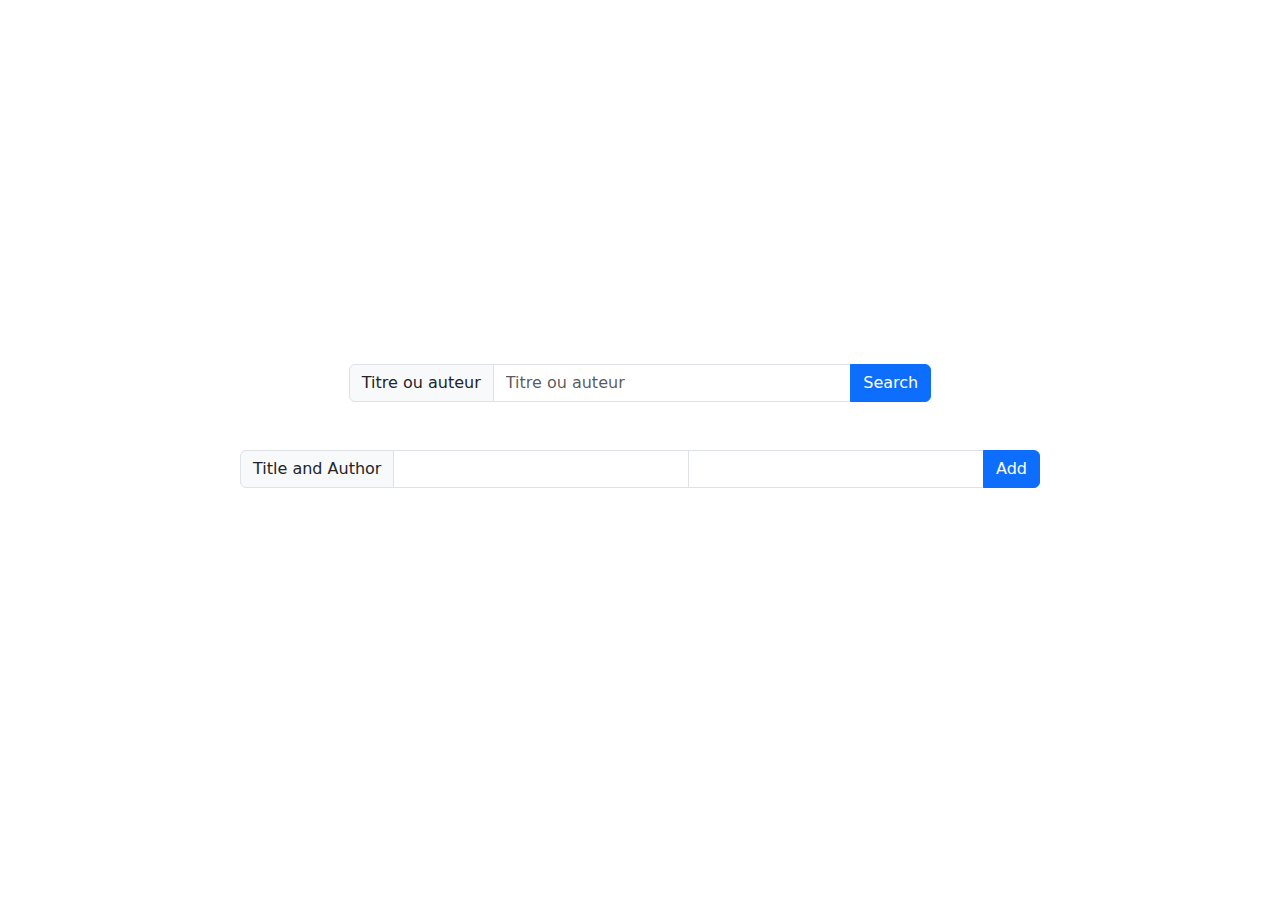
<file: Eval/EVAL2_JS/index.html>
<!DOCTYPE html>
<html lang="en">
<head>
    <meta charset="UTF-8">
    <meta name="viewport" content="width=device-width, initial-scale=1.0">
    <title>Document</title>

    <script src="JS/script.JS" defer></script>
    <link rel="stylesheet" href="CSS/style.css">
    <link href="https://cdn.jsdelivr.net/npm/bootstrap@5.3.3/dist/css/bootstrap.min.css" rel="stylesheet" integrity="sha384-QWTKZyjpPEjISv5WaRU9OFeRpok6YctnYmDr5pNlyT2bRjXh0JMhjY6hW+ALEwIH" crossorigin="anonymous">
</head>
<body>
    <div id="container" class="d-flex justify-content-center align-items-center vh-100">

    <!-- Repris dans la doc de boostrap directement https://getbootstrap.com/docs/5.3/forms/input-group/#basic-example -->
        <div class="input-group max-width: 800px; flex-wrap: nowrap; mb-5" style="width: 45.5%;">
            <span class="input-group-text" id="addon-wrapping">Titre ou auteur</span>
            <input id="searchInput" type="search" class="form-control" placeholder="Titre ou auteur" aria-label="Username" aria-describedby="addon-wrapping" style="width:20%;">
            <button type="button" class="btn btn-primary" id="searchBTN">Search</button>

        </div>
    <!-- Repris dans la doc de boostrap directement https://getbootstrap.com/docs/5.3/forms/input-group/#basic-example -->
        <div id="enterValue" class="input-group" style="max-width: 800px; flex-wrap: nowrap;">
            <span class="input-group-text">Title and Author</span>
            <input type="text" aria-label="First name" class="form-control" id="title" style="width:50%;">
            <input type="text" aria-label="Last name" class="form-control" id="author" style="width: 50%;">
            <button type="button" class="btn btn-primary" id="add">Add</button>
        </div>

        <!-- Permet d'avvoir un margin top entre les deux inputs et les div de livre -->
        <div id="bookList" class="mt-5" style="max-width: 800px;"></div> 
    </div>

    <script src="https://cdn.jsdelivr.net/npm/bootstrap@5.3.3/dist/js/bootstrap.bundle.min.js" integrity="sha384-YvpcrYf0tY3lHB60NNkmXc5s9fDVZLESaAA55NDzOxhy9GkcIdslK1eN7N6jIeHz" crossorigin="anonymous"></script>
</body>
</html>
</file>
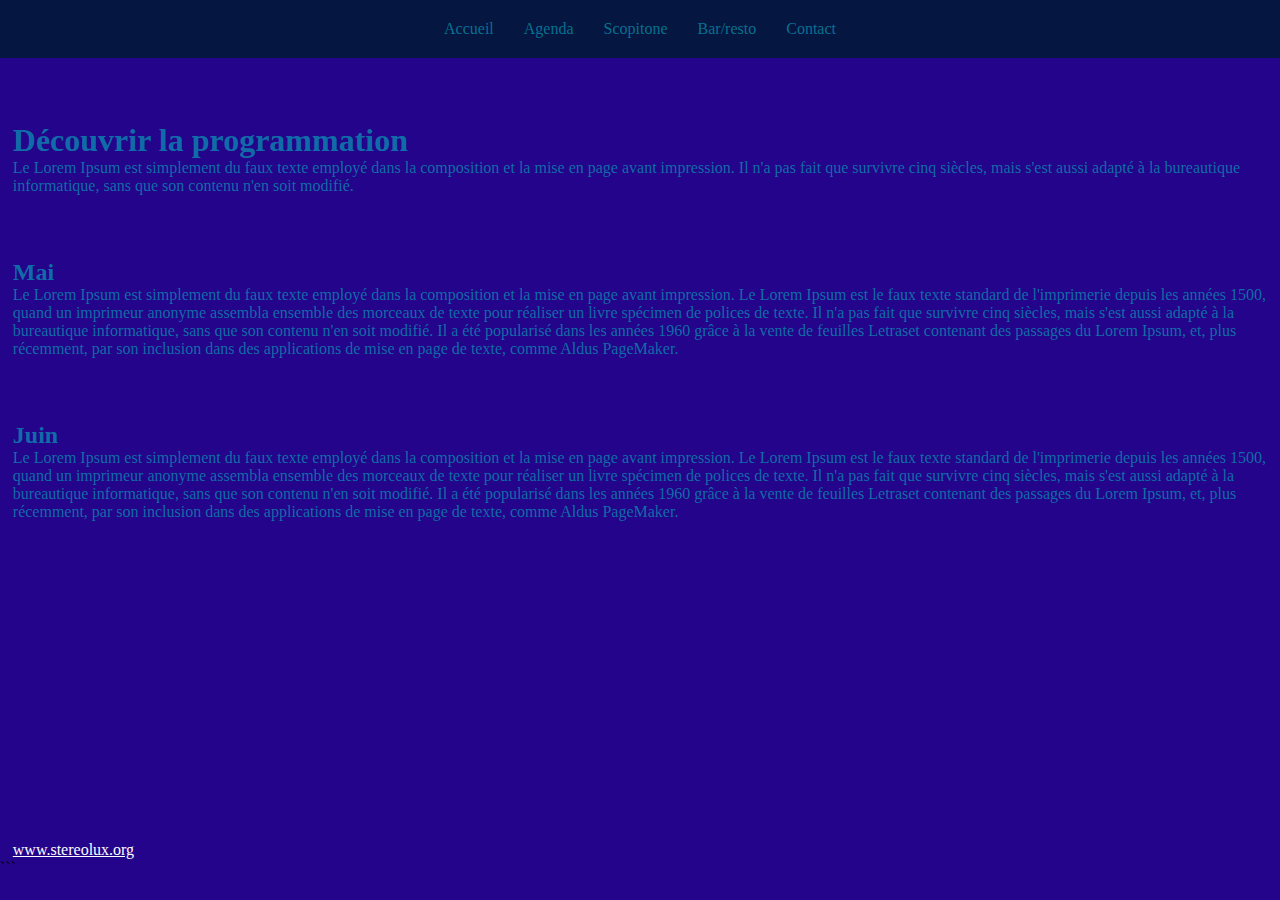
<file: Exo/CSS/Exo 0 CSS/index.html>
<!DOCTYPE html>
<html lang="fr">
    <head>
        <meta charset="utf-8"/>
        <title>CSS dans une autre page</title>
        <meta name="description" content="Le style est dans un autre dossier">
        <link rel="stylesheet" href="style.css">
    </head>
    
    <body>
       <header><nav>
        <ul>
           <li><a href="ajouter-les-liens-page.html">Accueil</a></li>
            <li><a href="agenda.html">Agenda</a></li>
               <li><a href="scopitone.html">Scopitone</a></li>
               <li><a href="bar-resto.html">Bar/resto</a></li>
               <li><a href="contact.html">Contact</a></li>
            
        </ul></nav></header>
        <section>
<h1>Découvrir la programmation</h1>
   <p>
       Le Lorem Ipsum est simplement du faux texte employé dans la composition et la mise en page avant impression. Il n'a pas fait que survivre cinq siècles, mais s'est aussi adapté à la bureautique informatique, sans que son contenu n'en soit modifié.
       
   </p>
   
   <h2>Mai</h2>
   
      <p>
       Le Lorem Ipsum est simplement du faux texte employé dans la composition et la mise en page avant impression. Le Lorem Ipsum est le faux texte standard de l'imprimerie depuis les années 1500, quand un imprimeur anonyme assembla ensemble des morceaux de texte pour réaliser un livre spécimen de polices de texte. Il n'a pas fait que survivre cinq siècles, mais s'est aussi adapté à la bureautique informatique, sans que son contenu n'en soit modifié. Il a été popularisé dans les années 1960 grâce à la vente de feuilles Letraset contenant des passages du Lorem Ipsum, et, plus récemment, par son inclusion dans des applications de mise en page de texte, comme Aldus PageMaker.
       
   </p>  
        <h2>Juin</h2>
   
      <p>
       Le Lorem Ipsum est simplement du faux texte employé dans la composition et la mise en page avant impression. Le Lorem Ipsum est le faux texte standard de l'imprimerie depuis les années 1500, quand un imprimeur anonyme assembla ensemble des morceaux de texte pour réaliser un livre spécimen de polices de texte. Il n'a pas fait que survivre cinq siècles, mais s'est aussi adapté à la bureautique informatique, sans que son contenu n'en soit modifié. Il a été popularisé dans les années 1960 grâce à la vente de feuilles Letraset contenant des passages du Lorem Ipsum, et, plus récemment, par son inclusion dans des applications de mise en page de texte, comme Aldus PageMaker.
       
   </p>
        </section>
<footer>
   <a href="https://www.stereolux.org">www.stereolux.org</a>
    <a href="https://www.stereolux.org"></a>
   </footer>   </body>    
</html>
```
</file>
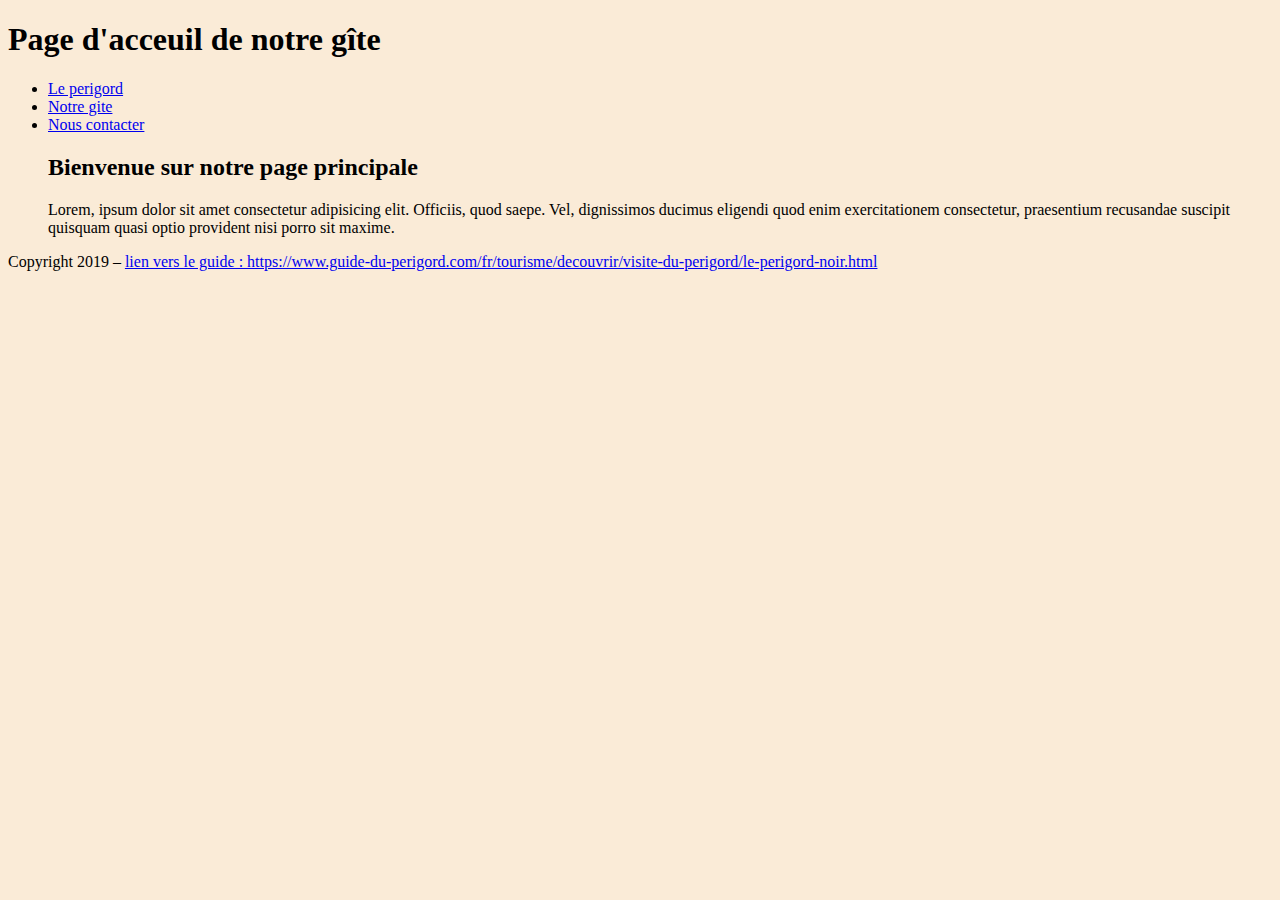
<file: Exo/HTML/TP4 site multipage/accueil.html>
<!DOCTYPE html>
<html lang="fr">
<head>
    <meta charset="UTF-8">
    <meta name="viewport" content="width=device-width, initial-scale=1.0">
    <title>Site multipage</title>

    <link rel="stylesheet" href="accueil.css">
</head>
<body>
    <h1>Page d'acceuil de notre gîte</h1>
    <ul>
        <li><a href="le-perigord.html">Le perigord</a></li>
        <li><a href="notre-gite.html">Notre gite</a></li>
        <li><a href="nouscontacter.html">Nous contacter</a></li>

        <h2>Bienvenue sur notre page principale</h2>
        Lorem, ipsum dolor sit amet consectetur adipisicing elit. Officiis, quod saepe. Vel, dignissimos ducimus eligendi quod enim exercitationem consectetur, praesentium recusandae suscipit quisquam quasi optio provident nisi porro sit maxime.
        
    </ul>
    <footer>Copyright 2019 – <a href="https://www.guide-du-perigord.com/fr/tourisme/decouvrir/visite-du-perigord/le-perigord-noir.html">lien vers le guide : https://www.guide-du-perigord.com/fr/tourisme/decouvrir/visite-du-perigord/le-perigord-noir.html</a>
    </footer>
</body>

</html>
</file>
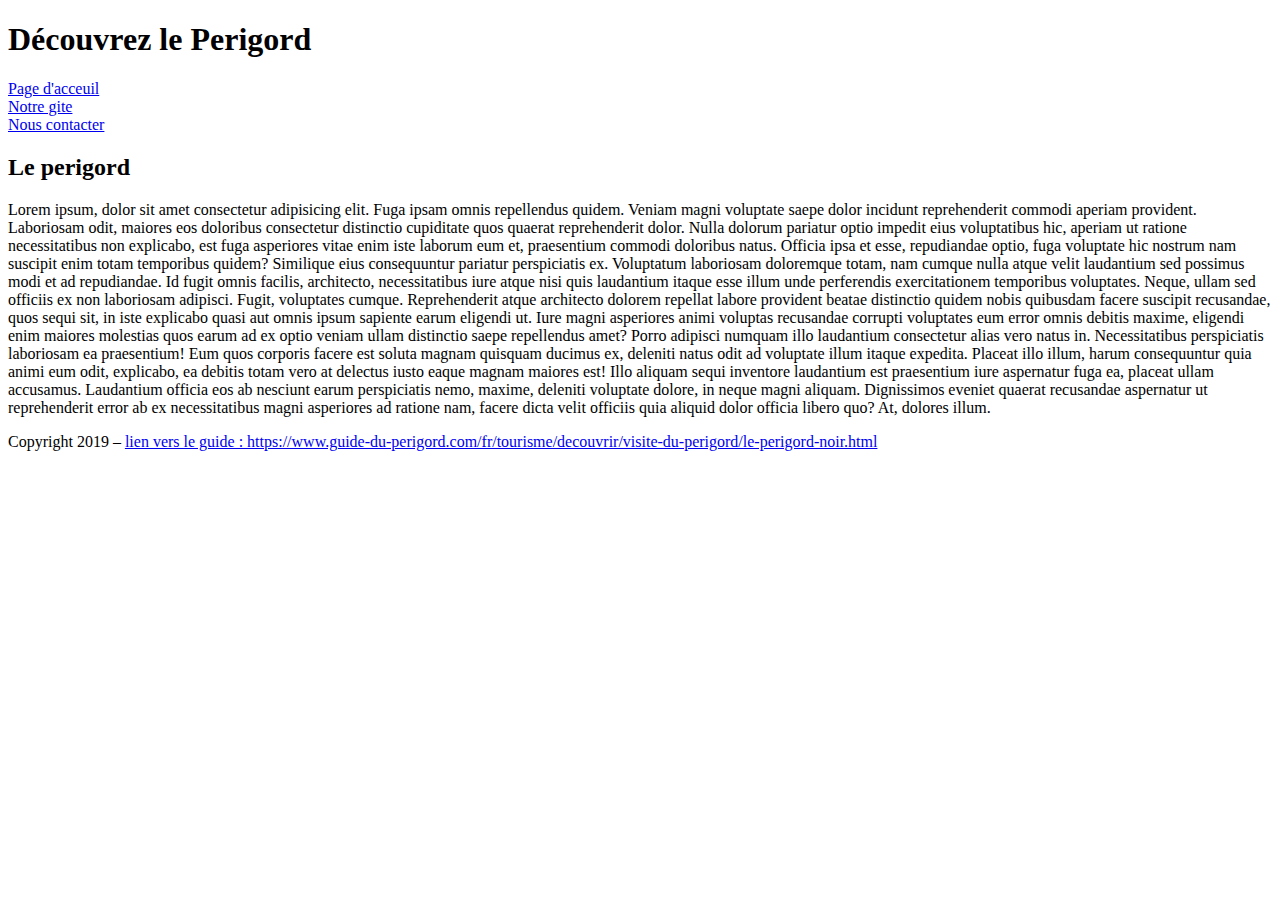
<file: Exo/HTML/TP4 site multipage/le-perigord.html>
<!DOCTYPE html>
<html lang="fr">
<head>
    <meta charset="UTF-8">
    <meta name="viewport" content="width=device-width, initial-scale=1.0">
    <title>Le perigord</title>
</head>
<body>
    <h1>Découvrez le Perigord</h1>
    <li><a href="accueil.html">Page d'acceuil</a></li>
    <li><a href="notre-gite.html">Notre gite</a></li>
    <li><a href="nouscontacter.html">Nous contacter</a></li>
    <h2>Le perigord</h2>
    <p>Lorem ipsum, dolor sit amet consectetur adipisicing elit. Fuga ipsam omnis repellendus quidem. Veniam magni voluptate saepe dolor incidunt reprehenderit commodi aperiam provident. Laboriosam odit, maiores eos doloribus consectetur distinctio cupiditate quos quaerat reprehenderit dolor. Nulla dolorum pariatur optio impedit eius voluptatibus hic, aperiam ut ratione necessitatibus non explicabo, est fuga asperiores vitae enim iste laborum eum et, praesentium commodi doloribus natus. Officia ipsa et esse, repudiandae optio, fuga voluptate hic nostrum nam suscipit enim totam temporibus quidem? Similique eius consequuntur pariatur perspiciatis ex. Voluptatum laboriosam doloremque totam, nam cumque nulla atque velit laudantium sed possimus modi et ad repudiandae. Id fugit omnis facilis, architecto, necessitatibus iure atque nisi quis laudantium itaque esse illum unde perferendis exercitationem temporibus voluptates. Neque, ullam sed officiis ex non laboriosam adipisci. Fugit, voluptates cumque. Reprehenderit atque architecto dolorem repellat labore provident beatae distinctio quidem nobis quibusdam facere suscipit recusandae, quos sequi sit, in iste explicabo quasi aut omnis ipsum sapiente earum eligendi ut. Iure magni asperiores animi voluptas recusandae corrupti voluptates eum error omnis debitis maxime, eligendi enim maiores molestias quos earum ad ex optio veniam ullam distinctio saepe repellendus amet? Porro adipisci numquam illo laudantium consectetur alias vero natus in. Necessitatibus perspiciatis laboriosam ea praesentium! Eum quos corporis facere est soluta magnam quisquam ducimus ex, deleniti natus odit ad voluptate illum itaque expedita. Placeat illo illum, harum consequuntur quia animi eum odit, explicabo, ea debitis totam vero at delectus iusto eaque magnam maiores est! Illo aliquam sequi inventore laudantium est praesentium iure aspernatur fuga ea, placeat ullam accusamus. Laudantium officia eos ab nesciunt earum perspiciatis nemo, maxime, deleniti voluptate dolore, in neque magni aliquam. Dignissimos eveniet quaerat recusandae aspernatur ut reprehenderit error ab ex necessitatibus magni asperiores ad ratione nam, facere dicta velit officiis quia aliquid dolor officia libero quo? At, dolores illum.</p>
    <footer>Copyright 2019 – <a href="https://www.guide-du-perigord.com/fr/tourisme/decouvrir/visite-du-perigord/le-perigord-noir.html">lien vers le guide : https://www.guide-du-perigord.com/fr/tourisme/decouvrir/visite-du-perigord/le-perigord-noir.html</a>
    </footer>
</body>
</html>
</file>
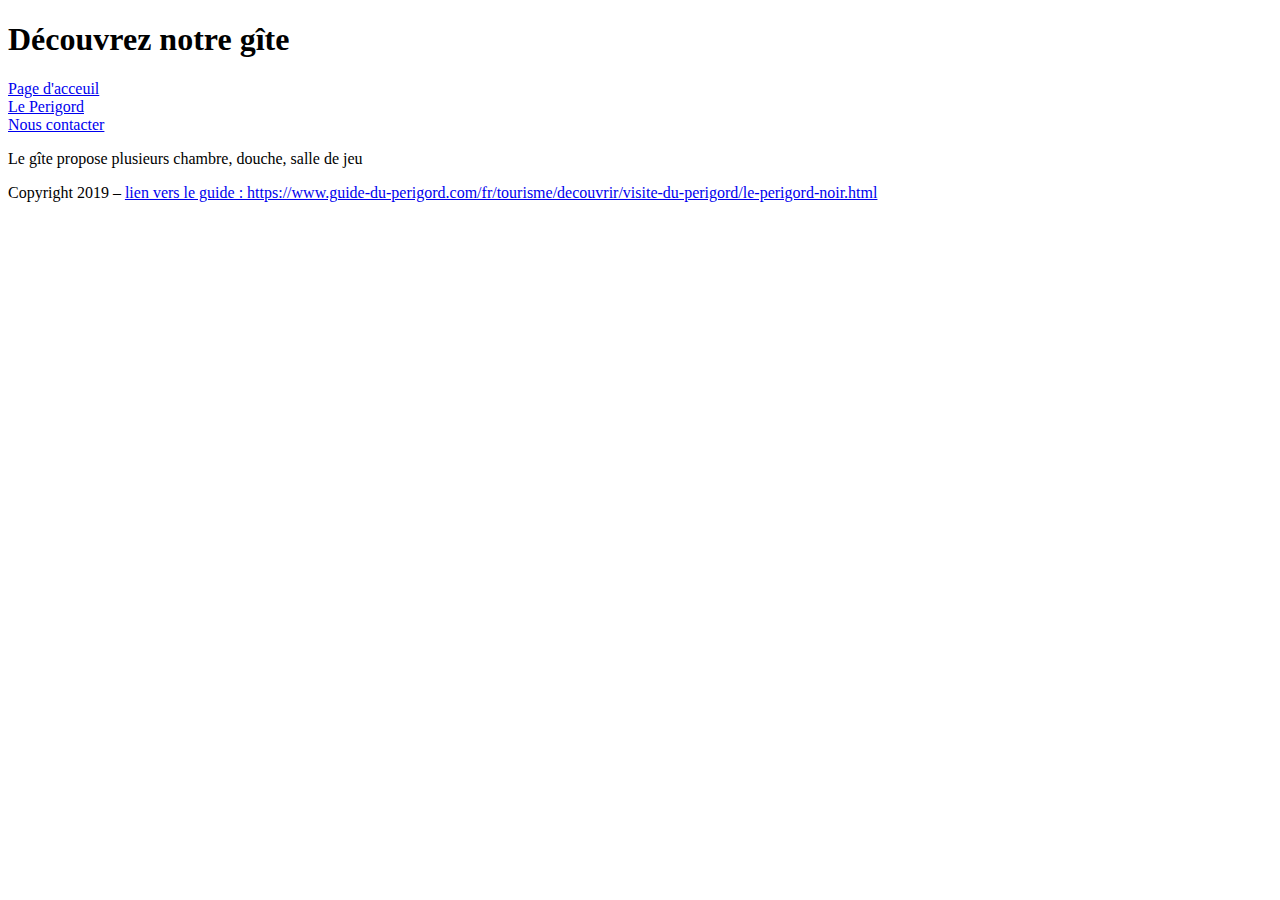
<file: Exo/HTML/TP4 site multipage/notre-gite.html>
<!DOCTYPE html>
<html lang="fr">
<head>
    <meta charset="UTF-8">
    <meta name="viewport" content="width=device-width, initial-scale=1.0">
    <title>Découvrez notre gîte</title>
</head>
<body>
    <h1>Découvrez notre gîte</h1>
    <li><a href="accueil.html">Page d'acceuil</a></li>
    <li><a href="le-perigord.html">Le Perigord</a></li>
    <li><a href="nouscontacter.html">Nous contacter</a></li>

    <p>Le gîte propose plusieurs chambre, douche, salle de jeu</p>
    <footer>Copyright 2019 – <a href="https://www.guide-du-perigord.com/fr/tourisme/decouvrir/visite-du-perigord/le-perigord-noir.html">lien vers le guide : https://www.guide-du-perigord.com/fr/tourisme/decouvrir/visite-du-perigord/le-perigord-noir.html</a>
    </footer>
</body>
</html>
</file>
<file: Eval/EVAL2_JS/CSS/style.css>
*{
    margin: 0;
}

/* Je sais pas pourquoi il y a un margin bottom malgré le * mais why not */
#paragraph{
    margin-bottom: 0; 
    
}
#container{
    flex-direction: column;

}

#titleContent{
    padding-right: 10px;
}


#authorContent,#titleContent{
    margin: 15px 0 15px 0;
}
</file>
<file: Exo/CSS/Exo 0 CSS/style.css>
*{
    margin: 0;
    padding: 0;
    
}

body{
    background-color:rgb(35, 4,138);

}

header {
    display: flex;
    justify-content: center;

    background-color: rgba(2, 24, 56, 0.897);
    height: 20%;
    padding: 20px;
}

nav ul {
    display: flex; /* Aligne les éléments li en ligne */
    list-style-type: none; /* Retire les puces de liste */
    margin: 0;
    padding: 0;
}

nav ul li {
    margin: 0 15px; /* Espacement entre les éléments du menu */
}

nav ul li a {
    text-decoration: none; /* Supprime le soulignement des liens */
    color: rgba(8, 156, 182, 0.699); /* Couleur du texte des liens */
}


a{
    color: rgb(253, 253, 253);
}

p{
    color: rgba(8, 156, 182, 0.699);
    margin-left: 1%;
}

h1,h2,h3{
    padding-left: 1%;
    padding-top: 5%;
    color: rgba(8, 156, 182, 0.699);

}


footer{
    margin-top: 25%;
    margin-left: 1%;
    color: rgb(8, 158, 182);

}
</file>
<file: Exo/HTML/TP4 site multipage/accueil.css>
body{

    background-color: antiquewhite;
}
</file>
